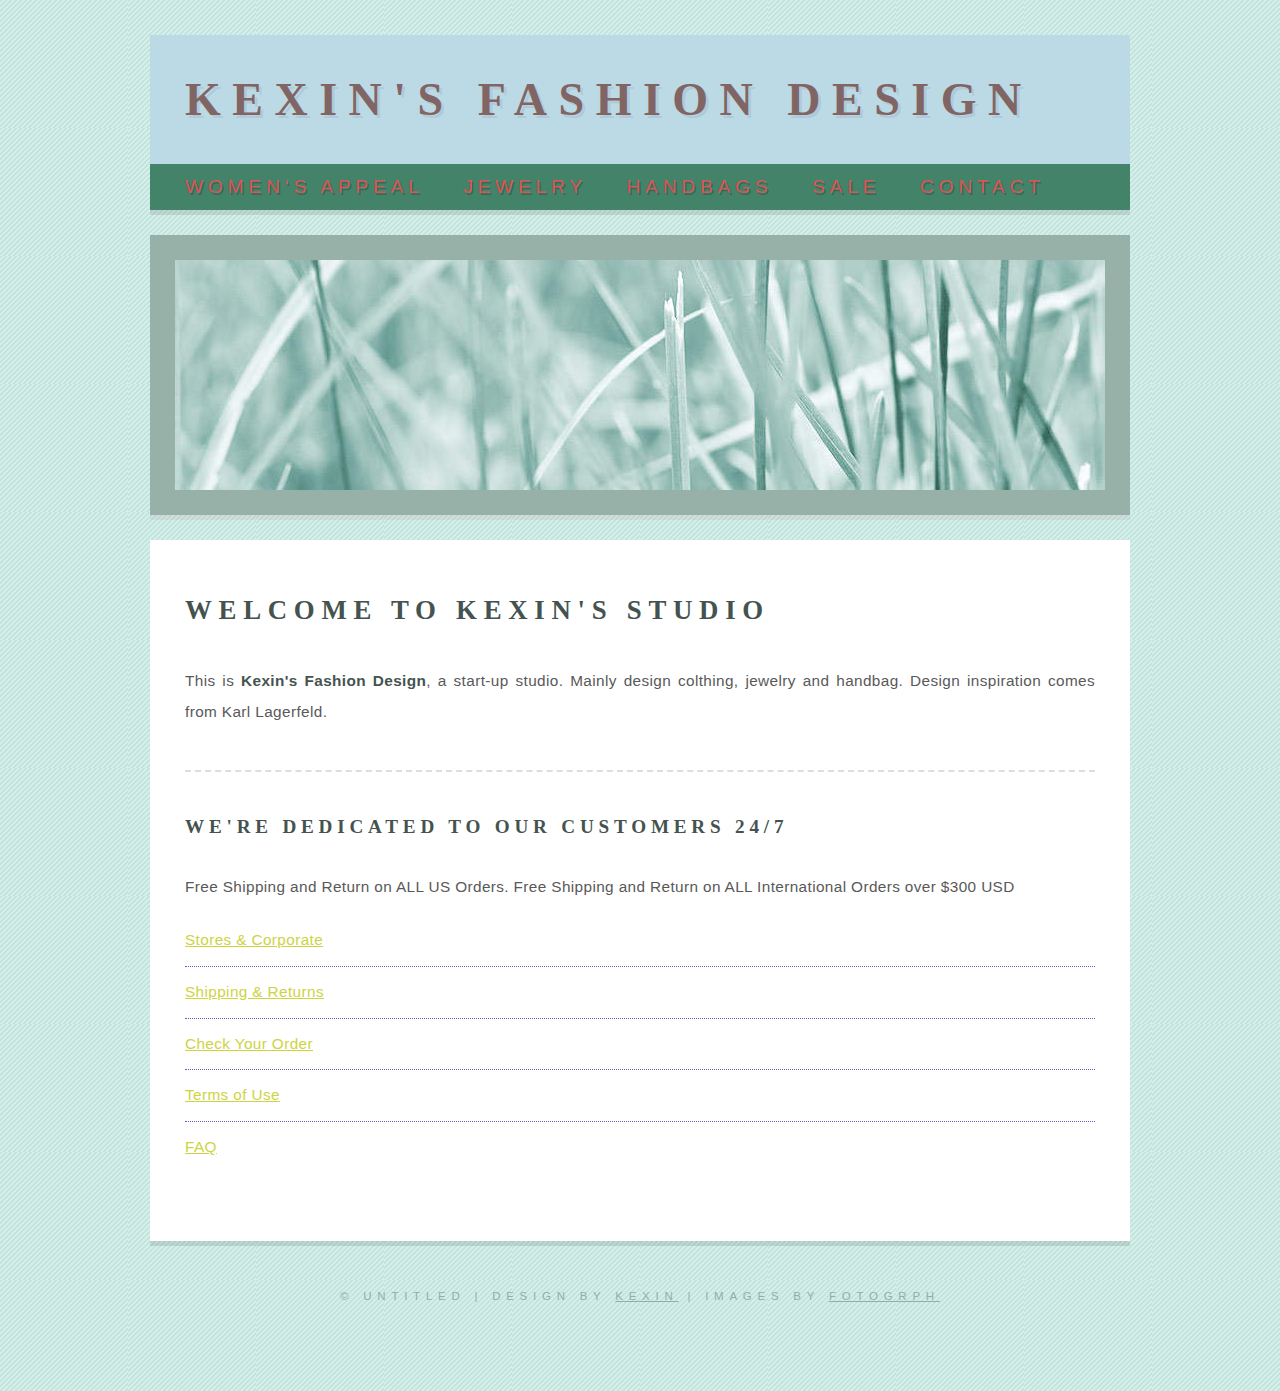
<file: Handbags.html>
<!DOCTYPE html PUBLIC "-//W3C//DTD XHTML 1.0 Strict//EN" "http://www.w3.org/TR/xhtml1/DTD/xhtml1-strict.dtd">
<!--
Design by TEMPLATED
http://templated.co
Released for free under the Creative Commons Attribution License

Name       : Singular
Description: A two-column, fixed-width design with a neutral color scheme.
Version    : 1.0
Released   : 20121119
-->
<html xmlns="http://www.w3.org/1999/xhtml">
	<head>
		<meta http-equiv="content-type" content="text/html; charset=utf-8" />
		<meta name="description" content="" />
		<meta name="keywords" content="" />
		<title>Kexin Studio</title>
		<link rel="stylesheet" type="text/css" href="default.css" />
	</head>
	<body>
		<div id="wrapper">
			<div id="header">
				<div id="logo">
					<h1><a href="#">Kexin's Fashion Design</a></h1>
				</div>
				<div id="menu">
					<ul>
						<li class="first"><a href="Women‘s appeal.html">Women‘s appeal</a></li>
						<li><a href="Jewelry.html">Jewelry</a></li>
						<li><a href="Handbags.html">Handbags</a></li>
						<li><a href="SALE.html">SALE</a></li>
						<li class="last"><a href="#">Contact</a></li>
					</ul>
					<br class="clearfix" />
				</div>
			</div>
			<div id="splash">
				<img src="images/pic01.jpg" width="930" height="230" alt="" />
			</div>
			<div id="page">
				<div id="content">
					<div class="post">
						<h2>Welcome to Kexin's Studio</h2>
						<p>
							This is <strong>Kexin's Fashion Design</strong>, a start-up studio. Mainly design colthing, jewelry and handbag. Design inspiration comes from Karl Lagerfeld.
						</p>
					</div>
					<div class="post post-last">
						<h3>We're Dedicated to Our Customers 24/7</h3>
						<p>
							Free Shipping and Return on ALL US Orders. Free Shipping and Return on ALL International Orders over $300 USD
						</p>
						<ul class="list">
							<li class="first"><a href="#">Stores & Corporate</a></li>
							<li><a href="#">Shipping & Returns</a></li>
							<li><a href="#">Check Your Order</a></li>
							<li><a href="#">Terms of Use</a></li>
							<li class="last"><a href="#">FAQ</a></li>
						</ul>
					</div>
				</div>
			</div>
		</div>
		<div id="footer">
			&copy; Untitled | Design by <a href="http://templated.co" rel="nofollow">KEXIN</a> | Images by <a href="http://fotogrph.com/">Fotogrph</a>
		</div>
	</body>
</html>
</file>
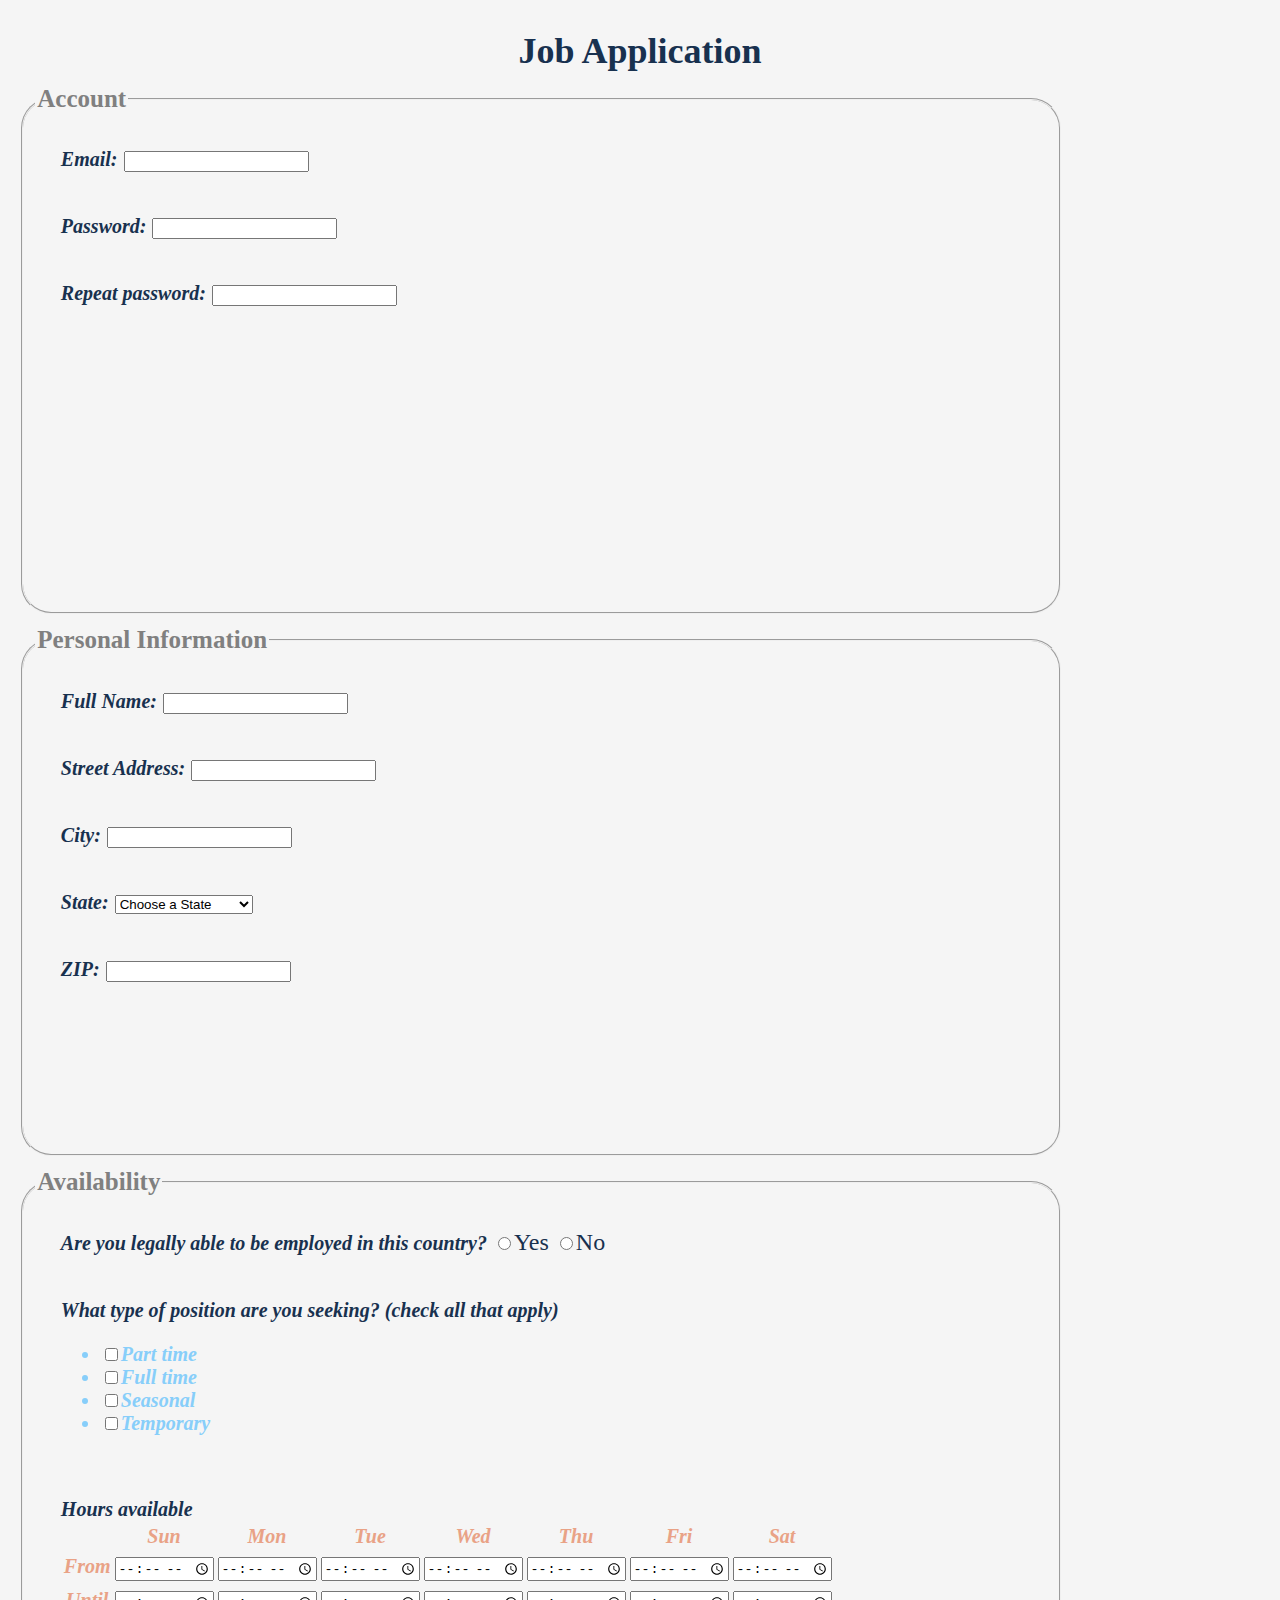
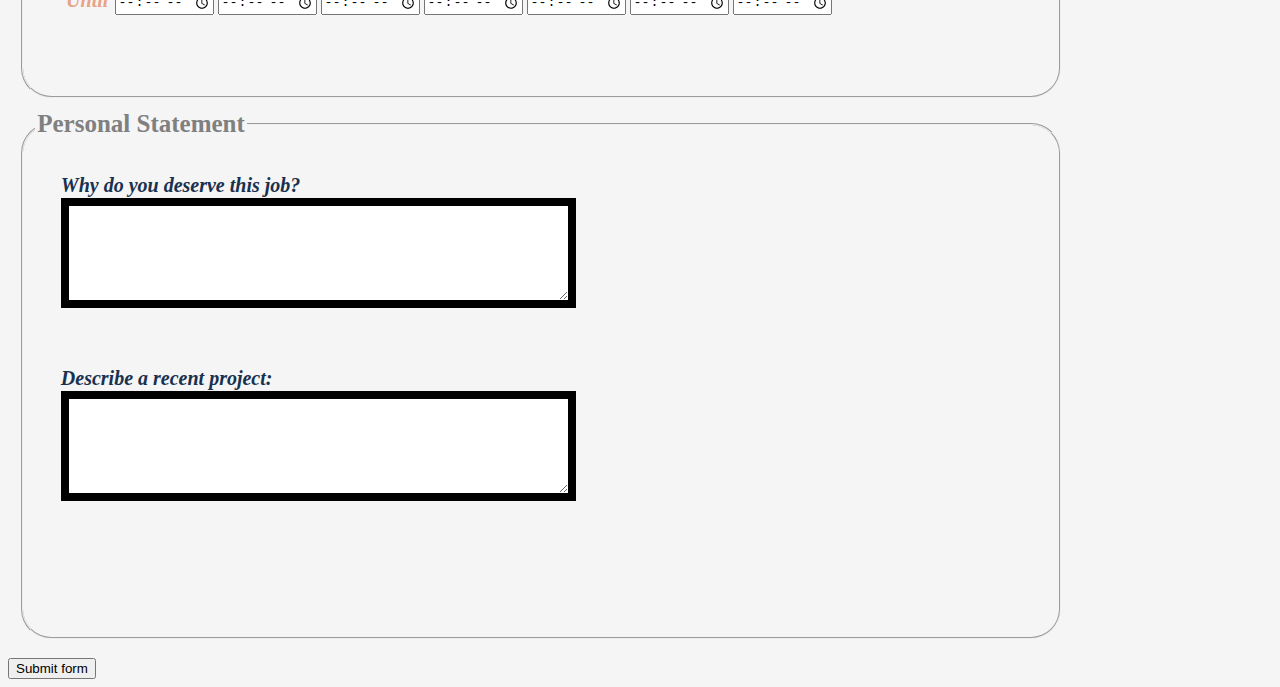
<file: jobApplicationForm.html>
<!DOCTYPE html>
<html>
<head>
	<meta charset="utf-8">
	<title>Job Application</title>
	<link rel="stylesheet" type="text/css" href="style.css" />
</head>
<body>

<h2>Job Application</h2>


<form action="http://gclass.alexburner.com/formtest.php" method="post">

	<fieldset>
		<legend class="legendstyle">Account</legend>
		<div class="field">
			<label class="labelstyle">Email:</label> 
			<input type="text" name="email">
		</div>
		<div class="field">
			<label class="labelstyle">Password:</label> 
			<input type="password" name="password">
		</div>
		<div class="field">
			<label class="labelstyle">Repeat password:</label> 
			<input type="password" name="password_r">
		</div>
	</fieldset>

	<fieldset>
		<legend class="legendstyle">Personal Information</legend>
		<div class="field">
			<label class="labelstyle">Full Name:</label> 
			<input type="text" name="name">
		</div>
		<div class="field">
			<label class="labelstyle">Street Address:</label> 
			<input type="text" name="street">
		</div>
		<div class="field">
			<label class="labelstyle">City:</label> 
			<input type="text" name="city">
		</div>
		<div class="field">
			<label class="labelstyle">State:</label> 
			<select name="state">
				<option value="" selected="true">Choose a State</option>
				<option value="AL">Alabama</option>
				<option value="AK">Alaska</option>
				<option value="AZ">Arizona</option>
				<option value="AR">Arkansas</option>
				<option value="CA">California</option>
				<option value="CO">Colorado</option>
				<option value="CT">Connecticut</option>
				<option value="DE">Delaware</option>
				<option value="DC">District of Columbia</option>
				<option value="FL">Florida</option>
				<option value="GA">Georgia</option>
				<option value="HI">Hawaii</option>
				<option value="ID">Idaho</option>
				<option value="IL">Illinois</option>
				<option value="IN">Indiana</option>
				<option value="IA">Iowa</option>
				<option value="KS">Kansas</option>
				<option value="KY">Kentucky</option>
				<option value="LA">Louisiana</option>
				<option value="ME">Maine</option>
				<option value="MD">Maryland</option>
				<option value="MA">Massachusetts</option>
				<option value="MI">Michigan</option>
				<option value="MN">Minnesota</option>
				<option value="MS">Mississippi</option>
				<option value="MO">Missouri</option>
				<option value="MT">Montana</option>
				<option value="NE">Nebraska</option>
				<option value="NV">Nevada</option>
				<option value="NH">New Hampshire</option>
				<option value="NJ">New Jersey</option>
				<option value="NM">New Mexico</option>
				<option value="NY">New York</option>
				<option value="NC">North Carolina</option>
				<option value="ND">North Dakota</option>
				<option value="OH">Ohio</option>
				<option value="OK">Oklahoma</option>
				<option value="OR">Oregon</option>
				<option value="PA">Pennsylvania</option>
				<option value="RI">Rhode Island</option>
				<option value="SC">South Carolina</option>
				<option value="SD">South Dakota</option>
				<option value="TN">Tennessee</option>
				<option value="TX">Texas</option>
				<option value="UT">Utah</option>
				<option value="VT">Vermont</option>
				<option value="VA">Virginia</option>
				<option value="WA">Washington</option>
				<option value="WV">West Virginia</option>
				<option value="WI">Wisconsin</option>
				<option value="WY">Wyoming</option>
			</select>
		</div>
		<div class="field">
			<label class="labelstyle">ZIP:</label> 
			<input type="text" name="zip">
		</div>
	</fieldset>

	<fieldset>
		<legend class="legendstyle">Availability</legend>
		<div class="field">
			<label class="labelstyle">Are you legally able to be employed in this country?</label> 
			<input type="radio" name="legal" value="yes">Yes
			<input type="radio" name="legal" value="no">No
		</div>
		<div class="field">
			<label class="labelstyle">What type of position are you seeking? (check all that apply)</label>
			<ul class="listyle">
				<li><input type="checkbox" name="position_pt" value="parttime">Part time</li>
				<li><input type="checkbox" name="position_ft" value="fulltime">Full time</li>
				<li><input type="checkbox" name="position_sl" value="seasonal">Seasonal</li>
				<li><input type="checkbox" name="position_tp" value="temporary">Temporary</li>
			</ul>
		</div>
		<div class="field">
			<label class="labelstyle">Hours available</label>
			<table>
				<tr>
					<td></td>
					<th class="tdstyle">Sun</th>
					<th class="tdstyle">Mon</th>
					<th class="tdstyle">Tue</th>
					<th class="tdstyle">Wed</th>
					<th class="tdstyle">Thu</th>
					<th class="tdstyle">Fri</th>
					<th class="tdstyle">Sat</th>
				</tr>
				<tr>
					<th class="tdstyle">From</th>
					<td><input type="time" size="5" name="su_from"></td>
					<td><input type="time" size="5" name="mo_from"></td>
					<td><input type="time" size="5" name="tu_from"></td>
					<td><input type="time" size="5" name="we_from"></td>
					<td><input type="time" size="5" name="th_from"></td>
					<td><input type="time" size="5" name="fr_from"></td>
					<td><input type="time" size="5" name="sa_from"></td>
				</tr>
				<tr>
					<th class="tdstyle">Until</th>
					<td><input type="time" size="5" name="su_until"></td>
					<td><input type="time" size="5" name="mo_until"></td>
					<td><input type="time" size="5" name="tu_until"></td>
					<td><input type="time" size="5" name="we_until"></td>
					<td><input type="time" size="5" name="th_until"></td>
					<td><input type="time" size="5" name="fr_until"></td>
					<td><input type="time" size="5" name="sa_until"></td>
				</tr>
			</table>
		</div>
	</fieldset>

	<fieldset>
		<legend class="legendstyle">Personal Statement</legend>
		<div class="field">
			<label class="labelstyle">Why do you deserve this job?</label><br>
			<textarea name="deserve" rows="6" cols="60"></textarea>
		</div>
		<div class="field">
			<label class="labelstyle">Describe a recent project:</label><br>
			<textarea name="project" rows="6" cols="60"></textarea>
		</div>
	</fieldset>

	<input type="submit" value="Submit form">

</form>
</body>
</html>
</file>
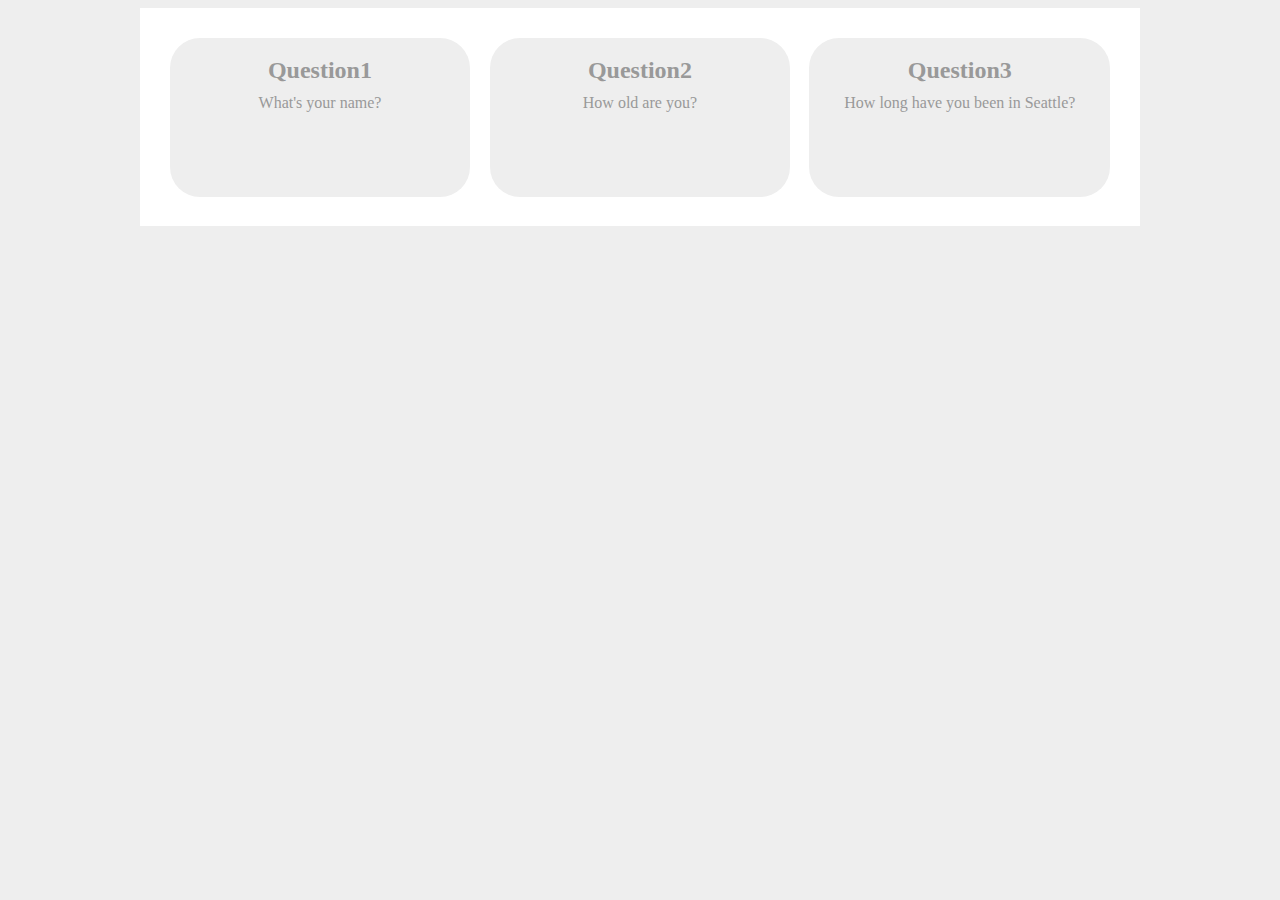
<file: someCss.html>
<!DOCTYPE html>
<html>

    <head>
        <title>Level 3: Master</title>
        <link href="anExternal.css" type="text/css" rel="stylesheet">
    </head>

    <body>

        <div class="wrapper">


<div class="service">
    <h2>Question1</h2>
    <p>What's your name?</p>
</div>

<div class="service">
    <h2>Question2</h2>
    <p>How old are you?</p>
</div>

<div class="service">
    <h2>Question3</h2>
    <p>How long have you been in Seattle?</p>
</div>


</div>

</body>

</html>
</file>
<file: default.css>
/*
Design by TEMPLATED
http://templated.co
Released for free under the Creative Commons Attribution License

Name       : Singular
Description: A two-column, fixed-width design with a neutral color scheme.
Version    : 1.0
Released   : 20121119
*/

* {
	padding: 0;
	margin: 0;
}

a {
	color: rgb(205, 212, 63);
	text-decoration: underline;
}

a:hover {
	text-decoration: none;
}

body {
	font-size: 11.5pt;
	line-height: 2em;
	color: rgb(91, 128, 122);
	background: rgb(194, 130, 197) url(images/bg.png);
	letter-spacing: 0.025em;
}

body,input {
	font-family: -apple-system, BlinkMacSystemFont, 'Segoe UI', Roboto, Oxygen, Ubuntu, Cantarell, 'Open Sans', 'Helvetica Neue', sans-serif;
}

p {
	text-align: justify;
}

br.clearfix {
	clear: both;
}

strong {
	color: #455350;
}

h1,h2,h3,h4 {
	letter-spacing: -1px;
	text-transform: uppercase;
	letter-spacing: 0.25em;
	font-family: 'Times New Roman', Times, serif;
	color: #C5917E;
}

h2 {
	font-size: 1.75em;
}

h2,h3,h4 {
	margin-bottom: 1.5em;
	color: #455350;
}

h3 {
	font-size: 1.25em;
}

h4 {
	font-size: 1em;
}

img.alignleft {
	margin: 5px 30px 30px 0;
	float: left;
}

img.aligntop {
	margin: 5px 0 20px 0;
}

p {
	margin-bottom: 1.5em;
}

ul {
	margin-bottom: 1.5em;
}

ul h4 {
	margin-bottom: 0.35em;
}

.post {
	overflow: hidden;
	border-bottom: dashed 2px #d7dfdf;
	margin-bottom: 40px;
	padding-bottom: 20px;
}

.post-last {
	border-bottom: 0;
	margin-bottom: 0;
	padding-bottom: 0;
}

#content {
	padding: 55px 35px 45px 35px;
	width: 910px;
	background: #FFF;
	color: #595959;
	box-shadow: 0px 5px 0px 0px rgba(0,0,0,0.1);
}

#header {
	position: relative;
	background: rgb(188, 217, 230);
	width: 910px;
	color: rgb(199, 96, 96);
	padding: 35px;
	height: 105px;
	box-shadow: 0px 5px 0px 0px rgba(88, 80, 80, 0.15);
}

#footer {
	text-align: center;
	padding: 20px 0 80px 0;
	text-transform: uppercase;
	letter-spacing: 0.5em;
	font-size: 0.75em;
	font: italic;
	color: #95ADA7;
}

#footer a {
	color: #95ADA7;
}

#logo {
	line-height: 129px;
	top: 0;
	left: 35px;
	height: 129px;
	position: absolute;
}

#logo a {
	color: rgb(129, 101, 101);
	text-decoration: none;
	text-shadow: 3px 3px 0px rgba(0,0,0,0.075);
	text-transform: uppercase;
	letter-spacing: 0.25em;
	font-family: fantasy;
}

#logo h1 {
	font-size: 3em;
}

#menu {
	padding: 0 30px 0 25px;
	height: 46px;
	width: 925px;
	position: absolute;
	background: rgb(66, 131, 106);
	margin: 35px 0 0 0;
	line-height: 46px;
	bottom: 0;
	left: 0;
	font-family: Arial, sans-serif;
}

#menu a {
	font-size: 1.25em;
	letter-spacing: -1px;
	text-decoration: none;
	text-decoration: none;
	text-shadow: 2px 2px 0px rgba(0,0,0,0.2);
	text-transform: uppercase;
	color: rgb(218, 84, 84);
	letter-spacing: 0.25em;
	padding: 5px 5px 5px 10px;
	transition: background-color .25s ease-in-out;
	-moz-transition: background-color .25s ease-in-out;
	-webkit-transition: background-color .25s ease-in-out;
}

#menu a:hover {
	background: rgba(0,0,0,0.1);
}

#menu ul {
	list-style: none;
}

#menu ul li {
	display: inline;
	padding: 0 10px 0 10px;
}

#menu ul li.first {
	padding-left: 0;
}

#page {
	position: relative;
	margin: 20px 0 20px 0;
	padding: 0;
	width: 980px;
}

#page .section-list {
	list-style: none;
	padding-left: 0;
}

#page .section-list li {
	clear: both;
	padding: 20px 0 20px 0;
}

#page ul {
	list-style: none;
}

#page ul li {
	padding: 10px 0 10px 0;
	border-top: dotted 1px #695cb3;
}

#page ul li.first {
	border-top: 0;
	padding-top: 0;
}

#search input.form-submit {
	background: #FF3867;
	margin-left: 1em;
	border: 0;
	color: #000;
	padding: 5px;
}

#search input.form-text {
	padding: 5px;
	border: solid 1px #C5917E;
}

#splash {
	width: 930px;
	position: relative;
	padding: 25px;
	background: rgb(151, 177, 169);
	margin: 25px 0 25px 0;
	height: 230px;
	box-shadow: 0px 5px 0px 0px rgba(174, 95, 95, 0.1);
}

#wrapper {
	margin: 35px auto 0 auto;
	width: 980px;
	position: relative;
}
</file>
<file: style.css>
body {
    background: #f5f5f5;
    color: #18314f;
    font-family: 'Crimson Text', serif;
    font-size: 1.5rem;

}

h2 {
    text-align: center;
    margin-left: auto;
    margin-right: auto;
    margin-bottom: 10px;
    
}

.field {
    max-width:960px;
    margin:0 auto;
    padding: 20px;

}

.labelstyle {
    font-style: oblique;
    font-size: 20px;
    font-weight: bold;

}

.legendstyle {
    color: grey;
    font-size: 25px;
    font-weight: bold;

}

.listyle {
    font-style: oblique;
    font-size: 20px;
    font-weight: bold;
    color: lightskyblue;
}

.tdstyle {
    font-style: oblique;
    font-size: 20px;
    font-weight: bold;
    color: rgb(233, 162, 134);

}

fieldset {
    width: 80%;
    margin: 1%;
    padding: 1%;
    height: 500px;
    border-radius:30px;

}

textarea{
    border: solid 8px black;
    text-align: center;
    margin-left: auto;
    margin-right: auto;
    margin-bottom: 10px;
}
</file>
<file: anExternal.css>
body{
    background: #eee;
}

.wrapper{
    background: #fff;
    max-width:960px;
    margin:0 auto;
    padding: 20px;
}

.wrapper:after{
    content: "";
    display:block;
    clear:both;
}




.service h2, .service p{
    color: #999;
    margin: 10px 0;
    text-align: center;
}

.service{
    float: left;
    background: #eee;
    width: 29.33%;
    margin: 1%;
    padding: 1%;
    height: 140px;
    border-radius:30px;
}
</file>
